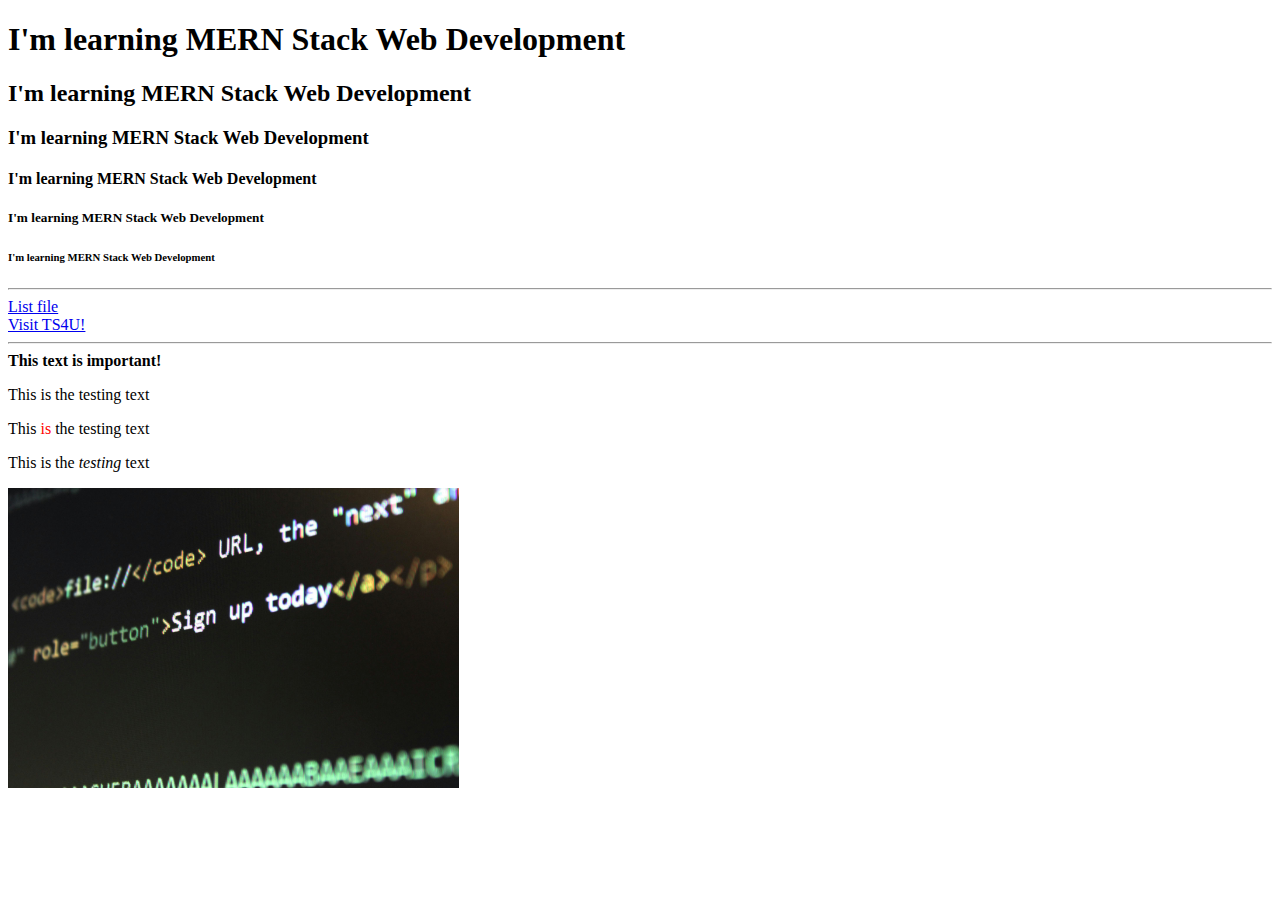
<file: index.html>
<!DOCTYPE html>
<html lang="en">
  <head>
    <meta charset="UTF-8" />
    <meta name="viewport" content="width=device-width, initial-scale=1.0" />
    <meta name="author" content="Miraz" />
    <title>HTML</title>
  </head>
  <body>
    <h1>I'm learning MERN Stack Web Development</h1>
    <h2>I'm learning MERN Stack Web Development</h2>
    <h3>I'm learning MERN Stack Web Development</h3>
    <h4>I'm learning MERN Stack Web Development</h4>
    <h5>I'm learning MERN Stack Web Development</h5>
    <h6>I'm learning MERN Stack Web Development</h6>
    <hr />
    <a href="list.html">List file</a> 
    <br>
    <a href="https://ts4u.us">Visit TS4U!</a>
    <hr />
    <strong>This text is important!</strong>
    <p>This is the testing text</p>
    <p>This  <span style="color: red">is</span> the testing text</p>
    <p>This is the <em>testing</em> text</p>

    <img src="img.jpg" alt="" height="300px" />
 
  </body>
</html>
</file>
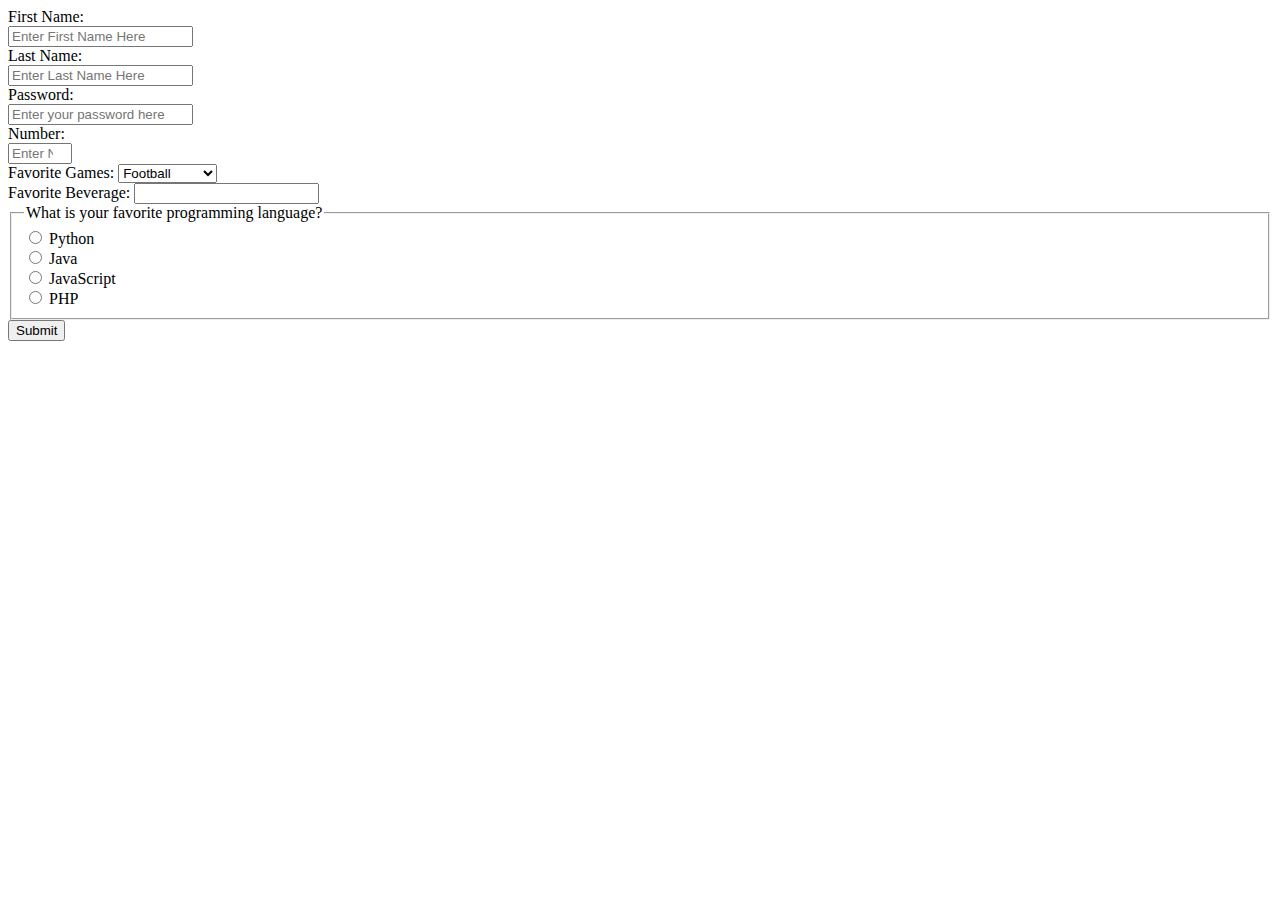
<file: form.html>
<!DOCTYPE html>
<html lang="en">
<head>
    <meta charset="UTF-8">
    <meta name="viewport" content="width=device-width, initial-scale=1.0">
    <title>Form</title>
</head>
<body>
    <form action="/submit" method="post">
        <section>
            <div>
                <label for="firstName">First Name: </label> <br>
                <input type="text" name="firstName" id="firstName" placeholder="Enter First Name Here">
            </div>
            <div>
                <label for="lastName">Last Name: </label><br>
                <input type="text" name="lastName" id="lastName" placeholder="Enter Last Name Here">
            </div>
            <div>
                <label for="password">Password: </label><br>
                <input type="password" name="password" id="password" placeholder="Enter your password here">
            </div>
            <div>
                <label for="number">Number: </label><br>
                <input type="number" name="number" id="number" placeholder="Enter Number Here" min="1" max="100">
            </div>

            <div>
                <label for="games">Favorite Games: </label>
                <select name="games" id="games">
                    <optgroup label="Outdoor games">
                        <option value="football">Football</option>
                        <option value="cricket">Cricket</option>
                        <option value="basketball">Basketball</option>
                    </optgroup>
                    <optgroup label="Indoor games">
                        <option value="football">Football</option>
                        <option value="cricket">Cricket</option>
                        <option value="basketball">Basketball</option>
                    </optgroup>
                </select>
            </div>

            <div>
                <label for="beverage">Favorite Beverage: </label>
                <input type="text" name="beverage" id="beverage" list="beverage-list">
                <datalist id="beverage-list">
                    <option value="Coffee"></option>
                    <option value="Tea"></option>
                    <option value="Juice"></option>
                    <option value="Soda"></option>
                    <option value="Water"></option>
                </datalist>
            </div>
        </section>

        <section>
            <fieldset>
                <legend>What is your favorite programming language?</legend>
                <div>
                    <input type="radio" name="program" id="python" value="Python">
                    <label for="python">Python</label>
                </div>
                <div>
                    <input type="radio" name="program" id="java" value="Java">
                    <label for="java">Java</label>
                </div>
                <div>
                    <input type="radio" name="program" id="js" value="JavaScript">
                    <label for="js">JavaScript</label>
                </div>
                <div>
                    <input type="radio" name="program" id="php" value="PHP">
                    <label for="php">PHP</label>
                </div>
            </fieldset>
        </section>

        <div>
            <button type="submit">Submit</button>
        </div>
    </form>
</body>
</html>
</file>
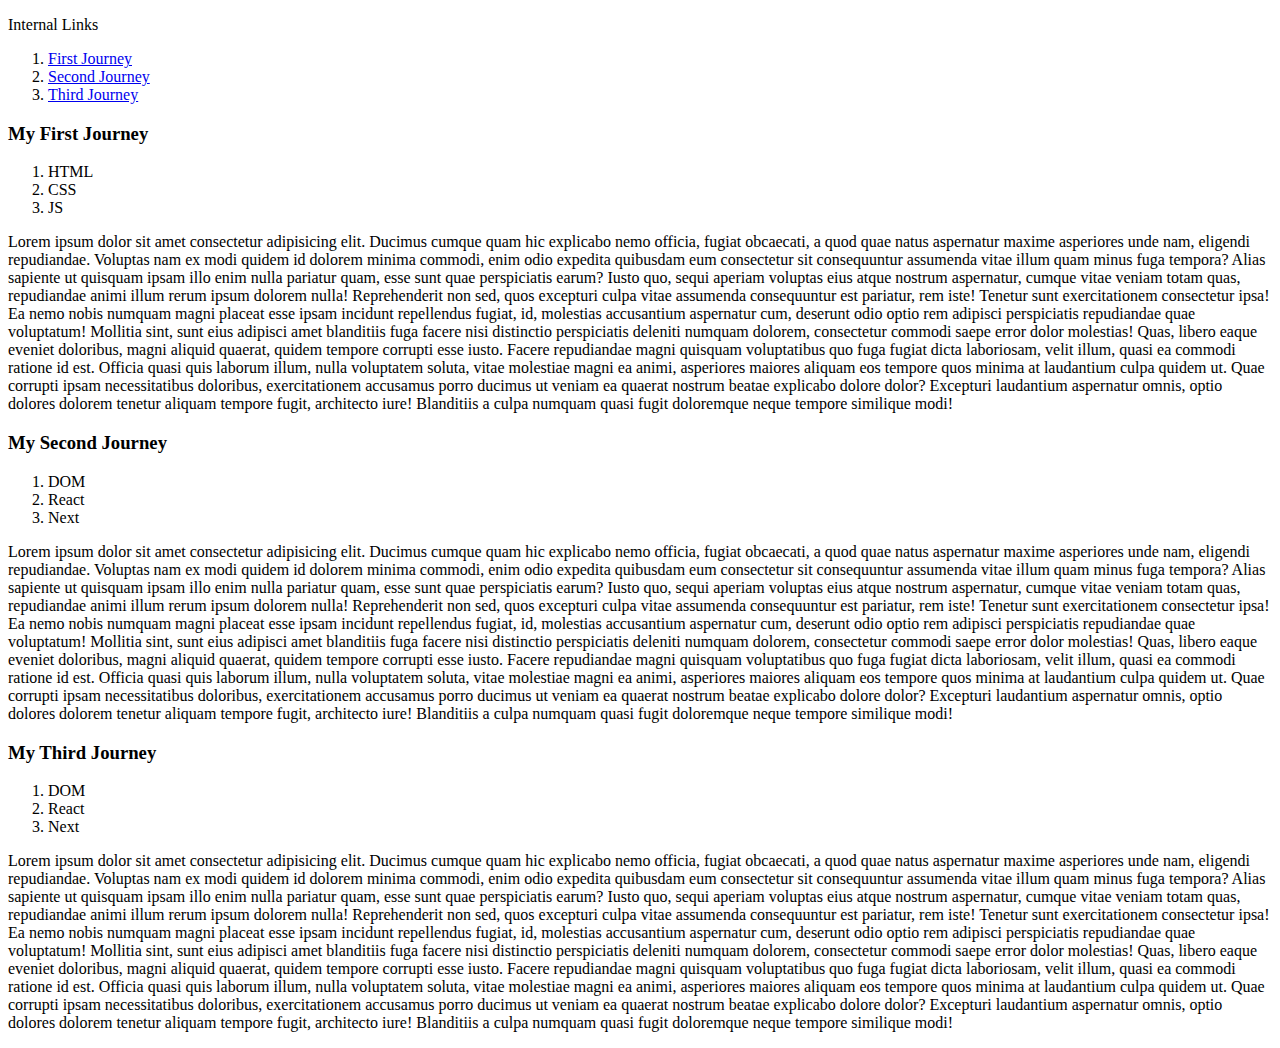
<file: internalLinks.html>
<!DOCTYPE html>
<html lang="en">
  <head>
    <meta charset="UTF-8" />
    <meta name="viewport" content="width=device-width, initial-scale=1.0" />
    <title>Internal Links</title>
  </head>
  <body>
    <p>Internal Links</p>
    <nav>
      <ol>
        <li>
          <a href="#section1">First Journey</a>
        </li>
        <li><a href="#section2">Second Journey</a></li>
        <li><a href="#section3">Third Journey</a></li>
      </ol>
    </nav>
    <section id="section1">
        <h3>My First Journey</h3>
      <ol>
        <li>HTML</li>
        <li>CSS</li>
        <li>JS</li>
      </ol>
      <p>
        Lorem ipsum dolor sit amet consectetur adipisicing elit. Ducimus cumque
        quam hic explicabo nemo officia, fugiat obcaecati, a quod quae natus
        aspernatur maxime asperiores unde nam, eligendi repudiandae. Voluptas
        nam ex modi quidem id dolorem minima commodi, enim odio expedita
        quibusdam eum consectetur sit consequuntur assumenda vitae illum quam
        minus fuga tempora? Alias sapiente ut quisquam ipsam illo enim nulla
        pariatur quam, esse sunt quae perspiciatis earum? Iusto quo, sequi
        aperiam voluptas eius atque nostrum aspernatur, cumque vitae veniam
        totam quas, repudiandae animi illum rerum ipsum dolorem nulla!
        Reprehenderit non sed, quos excepturi culpa vitae assumenda consequuntur
        est pariatur, rem iste! Tenetur sunt exercitationem consectetur ipsa! Ea
        nemo nobis numquam magni placeat esse ipsam incidunt repellendus fugiat,
        id, molestias accusantium aspernatur cum, deserunt odio optio rem
        adipisci perspiciatis repudiandae quae voluptatum! Mollitia sint, sunt
        eius adipisci amet blanditiis fuga facere nisi distinctio perspiciatis
        deleniti numquam dolorem, consectetur commodi saepe error dolor
        molestias! Quas, libero eaque eveniet doloribus, magni aliquid quaerat,
        quidem tempore corrupti esse iusto. Facere repudiandae magni quisquam
        voluptatibus quo fuga fugiat dicta laboriosam, velit illum, quasi ea
        commodi ratione id est. Officia quasi quis laborum illum, nulla
        voluptatem soluta, vitae molestiae magni ea animi, asperiores maiores
        aliquam eos tempore quos minima at laudantium culpa quidem ut. Quae
        corrupti ipsam necessitatibus doloribus, exercitationem accusamus porro
        ducimus ut veniam ea quaerat nostrum beatae explicabo dolore dolor?
        Excepturi laudantium aspernatur omnis, optio dolores dolorem tenetur
        aliquam tempore fugit, architecto iure! Blanditiis a culpa numquam quasi
        fugit doloremque neque tempore similique modi!
      </p>
    </section>
    <section id="section2">
        <h3>My Second Journey</h3>
      <ol>
        <li>DOM</li>
        <li>React</li>
        <li>Next</li>
      </ol>
      <p>
        Lorem ipsum dolor sit amet consectetur adipisicing elit. Ducimus cumque
        quam hic explicabo nemo officia, fugiat obcaecati, a quod quae natus
        aspernatur maxime asperiores unde nam, eligendi repudiandae. Voluptas
        nam ex modi quidem id dolorem minima commodi, enim odio expedita
        quibusdam eum consectetur sit consequuntur assumenda vitae illum quam
        minus fuga tempora? Alias sapiente ut quisquam ipsam illo enim nulla
        pariatur quam, esse sunt quae perspiciatis earum? Iusto quo, sequi
        aperiam voluptas eius atque nostrum aspernatur, cumque vitae veniam
        totam quas, repudiandae animi illum rerum ipsum dolorem nulla!
        Reprehenderit non sed, quos excepturi culpa vitae assumenda consequuntur
        est pariatur, rem iste! Tenetur sunt exercitationem consectetur ipsa! Ea
        nemo nobis numquam magni placeat esse ipsam incidunt repellendus fugiat,
        id, molestias accusantium aspernatur cum, deserunt odio optio rem
        adipisci perspiciatis repudiandae quae voluptatum! Mollitia sint, sunt
        eius adipisci amet blanditiis fuga facere nisi distinctio perspiciatis
        deleniti numquam dolorem, consectetur commodi saepe error dolor
        molestias! Quas, libero eaque eveniet doloribus, magni aliquid quaerat,
        quidem tempore corrupti esse iusto. Facere repudiandae magni quisquam
        voluptatibus quo fuga fugiat dicta laboriosam, velit illum, quasi ea
        commodi ratione id est. Officia quasi quis laborum illum, nulla
        voluptatem soluta, vitae molestiae magni ea animi, asperiores maiores
        aliquam eos tempore quos minima at laudantium culpa quidem ut. Quae
        corrupti ipsam necessitatibus doloribus, exercitationem accusamus porro
        ducimus ut veniam ea quaerat nostrum beatae explicabo dolore dolor?
        Excepturi laudantium aspernatur omnis, optio dolores dolorem tenetur
        aliquam tempore fugit, architecto iure! Blanditiis a culpa numquam quasi
        fugit doloremque neque tempore similique modi!
      </p>
    </section>
    <section id="section3">
        <h3>My Third Journey</h3>
      <ol>
        <li>DOM</li>
        <li>React</li>
        <li>Next</li>
      </ol>
      <p>
        Lorem ipsum dolor sit amet consectetur adipisicing elit. Ducimus cumque
        quam hic explicabo nemo officia, fugiat obcaecati, a quod quae natus
        aspernatur maxime asperiores unde nam, eligendi repudiandae. Voluptas
        nam ex modi quidem id dolorem minima commodi, enim odio expedita
        quibusdam eum consectetur sit consequuntur assumenda vitae illum quam
        minus fuga tempora? Alias sapiente ut quisquam ipsam illo enim nulla
        pariatur quam, esse sunt quae perspiciatis earum? Iusto quo, sequi
        aperiam voluptas eius atque nostrum aspernatur, cumque vitae veniam
        totam quas, repudiandae animi illum rerum ipsum dolorem nulla!
        Reprehenderit non sed, quos excepturi culpa vitae assumenda consequuntur
        est pariatur, rem iste! Tenetur sunt exercitationem consectetur ipsa! Ea
        nemo nobis numquam magni placeat esse ipsam incidunt repellendus fugiat,
        id, molestias accusantium aspernatur cum, deserunt odio optio rem
        adipisci perspiciatis repudiandae quae voluptatum! Mollitia sint, sunt
        eius adipisci amet blanditiis fuga facere nisi distinctio perspiciatis
        deleniti numquam dolorem, consectetur commodi saepe error dolor
        molestias! Quas, libero eaque eveniet doloribus, magni aliquid quaerat,
        quidem tempore corrupti esse iusto. Facere repudiandae magni quisquam
        voluptatibus quo fuga fugiat dicta laboriosam, velit illum, quasi ea
        commodi ratione id est. Officia quasi quis laborum illum, nulla
        voluptatem soluta, vitae molestiae magni ea animi, asperiores maiores
        aliquam eos tempore quos minima at laudantium culpa quidem ut. Quae
        corrupti ipsam necessitatibus doloribus, exercitationem accusamus porro
        ducimus ut veniam ea quaerat nostrum beatae explicabo dolore dolor?
        Excepturi laudantium aspernatur omnis, optio dolores dolorem tenetur
        aliquam tempore fugit, architecto iure! Blanditiis a culpa numquam quasi
        fugit doloremque neque tempore similique modi!
      </p>
    </section>
  </body>
</html>
</file>
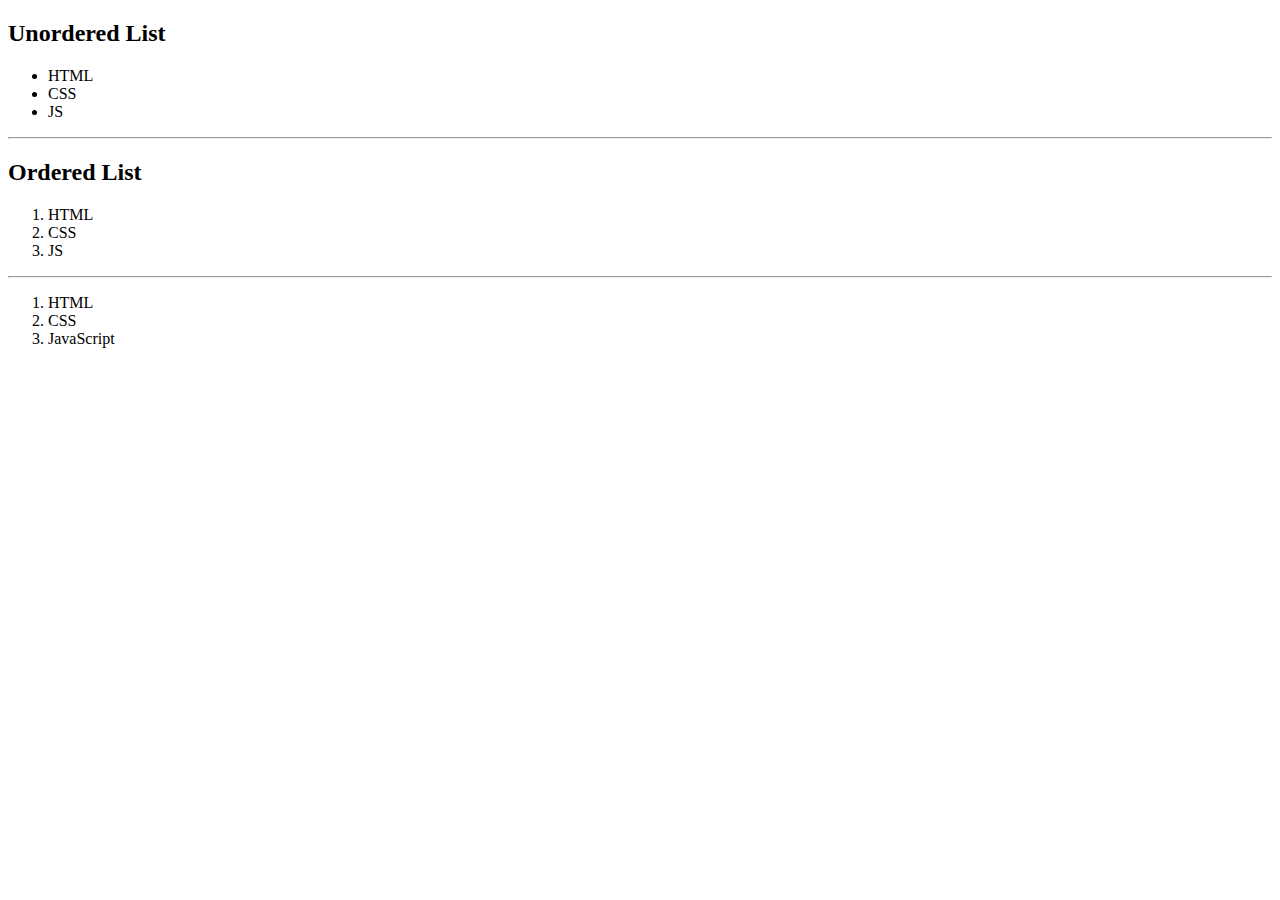
<file: list.html>
<!DOCTYPE html>
<html lang="en">
  <head>
    <meta charset="UTF-8" />
    <meta name="viewport" content="width=device-width, initial-scale=1.0" />
    <title>List</title>
  </head>
  <body>
    <h2>Unordered List</h2>
    <ul>
      <li>HTML</li>
      <li>CSS</li>
      <li>JS</li>
    </ul>
    <hr />
    <h2>Ordered List</h2>
    <ol>
      <li>HTML</li>
      <li>CSS</li>
      <li>JS</li>
    </ol>
    <hr />
    <nav>
      <ol>
        <li>HTML</li>
        <li>CSS</li>
        <li>JavaScript</li>
      </ol>
    </nav>
  </body>
</html>
</file>
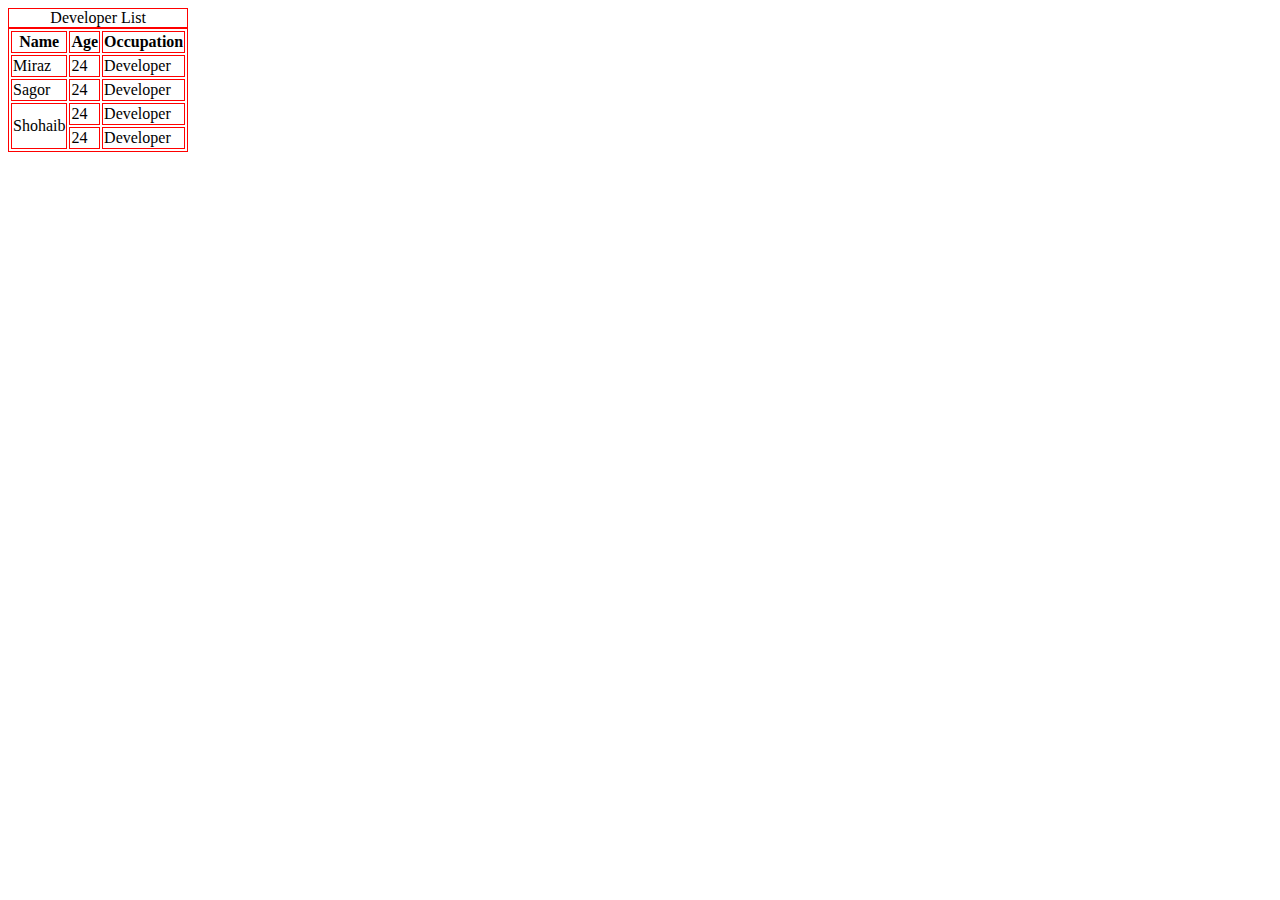
<file: table.html>
<!DOCTYPE html>
<html lang="en">
  <head>
    <meta charset="UTF-8" />
    <meta name="viewport" content="width=device-width, initial-scale=1.0" />
    <link rel="stylesheet" href="style/table.css">
    <title>Table</title>
  </head>
  <body>
    <table border>
        <caption>Developer List</caption>
        <tr>
            <th>Name</th>
            <th>Age</th>
            <th>Occupation</th>
        </tr>
        <tr>
            <td>Miraz</td>
            <td>24</td>
            <td>Developer</td>
        </tr>
        <tr>
            <td>Sagor</td>
            <td>24</td>
            <td>Developer</td>
        </tr>
        <tr>
            <td rowspan="2">Shohaib</td>
            <td>24</td>
            <td>Developer</td>
        </tr>
        <tr>
          
            <td>24</td>
            <td>Developer</td>
        </tr>
    </table>
  </body>
</html>
</file>
<file: style/table.css>
caption,
table,
td,
th,
tr {
  border: 1px solid red;
}
</file>
